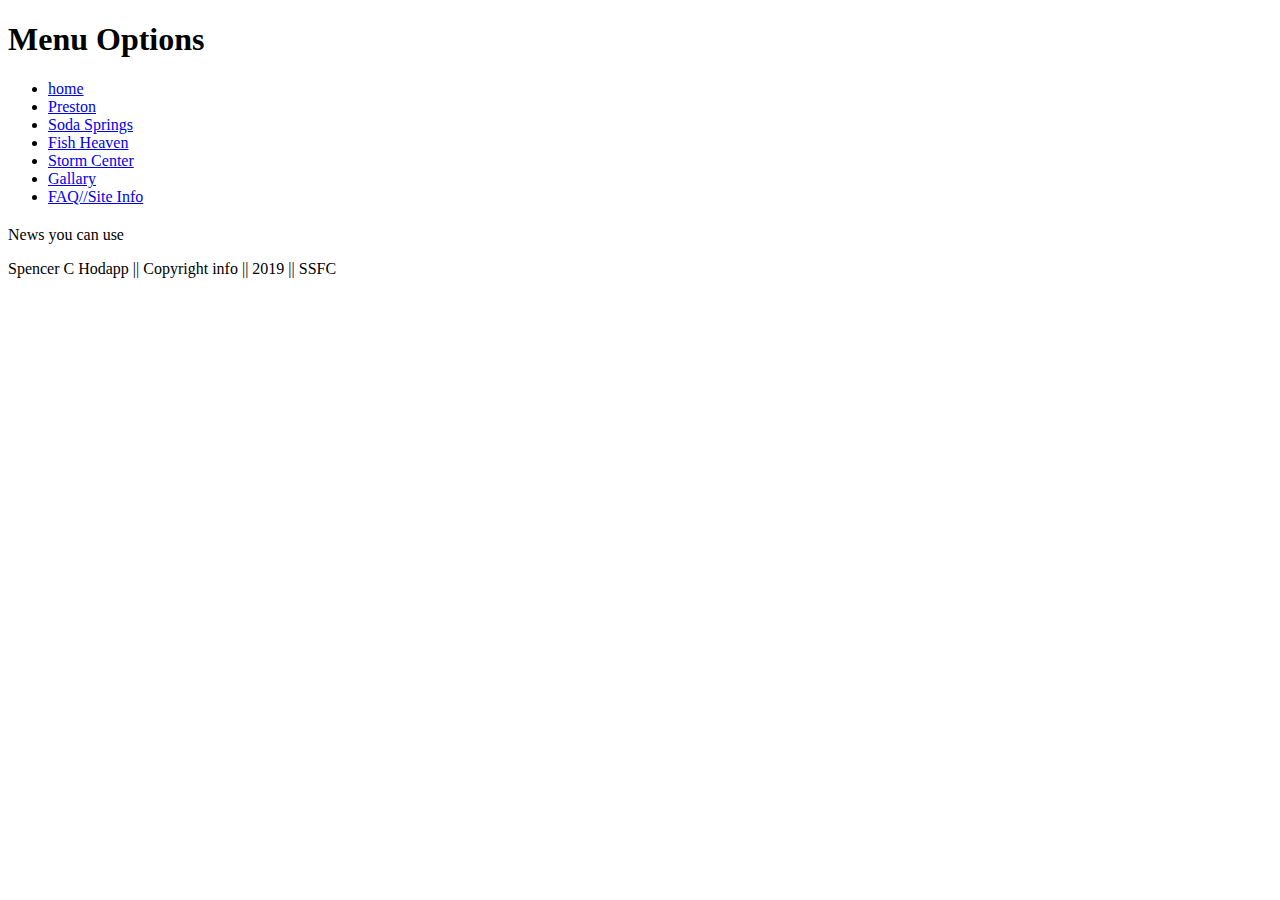
<file: assignments/lesson-4/preston-4.html>
<!DOCTYPE html>
<html>

<head>
    <title>Town Page</title>
    <meta charset="utf-8">
    <meta name="A homepage for a wonderful town USA" content="This town will have one of the most beautiful and dynamic
        webpages avalible!"/>
  <link rel="small-4" href="small-4.css">
</head>
  
<div id="Menu">
  <nav>
    <h1> Menu Options</h1>
   <ul>
    <li><a href="/html/menu">home</a></li>
    <li><a href="/html/menu">Preston</a></li>
    <li><a href="/html/menu">Soda Springs</a></li>
    <li><a href="/html/menu">Fish Heaven</a></li>
    <li><a href="/html/menu">Storm Center</a></li>
    <li><a href="/html/menu">Gallary</a></li>
    <li> <a href="/html/menu">FAQ//Site Info</a></li>
  </h1>
  </ul>
  </div>
  </nav>


    <body>
  <h2></h2>
  <h3></h3>
  <div id="motto"></div>


  <main>
    <section>
    
  </section>


  <article>
    
      <p>News you can use</p>
    
  </article>
  </main>


  <footer>
    Spencer C Hodapp || Copyright info || 2019 || SSFC
  </footer>
</file>
<file: assignments/lesson-4/small-4.css>
body {
    background-color: lightslategray;
}

h1 { 
    font-family: 'Times New Roman', Times, serif;
    font-size: 100%;
    color: aliceblue;
}

div  {
color: lightcoral;
}
</file>
